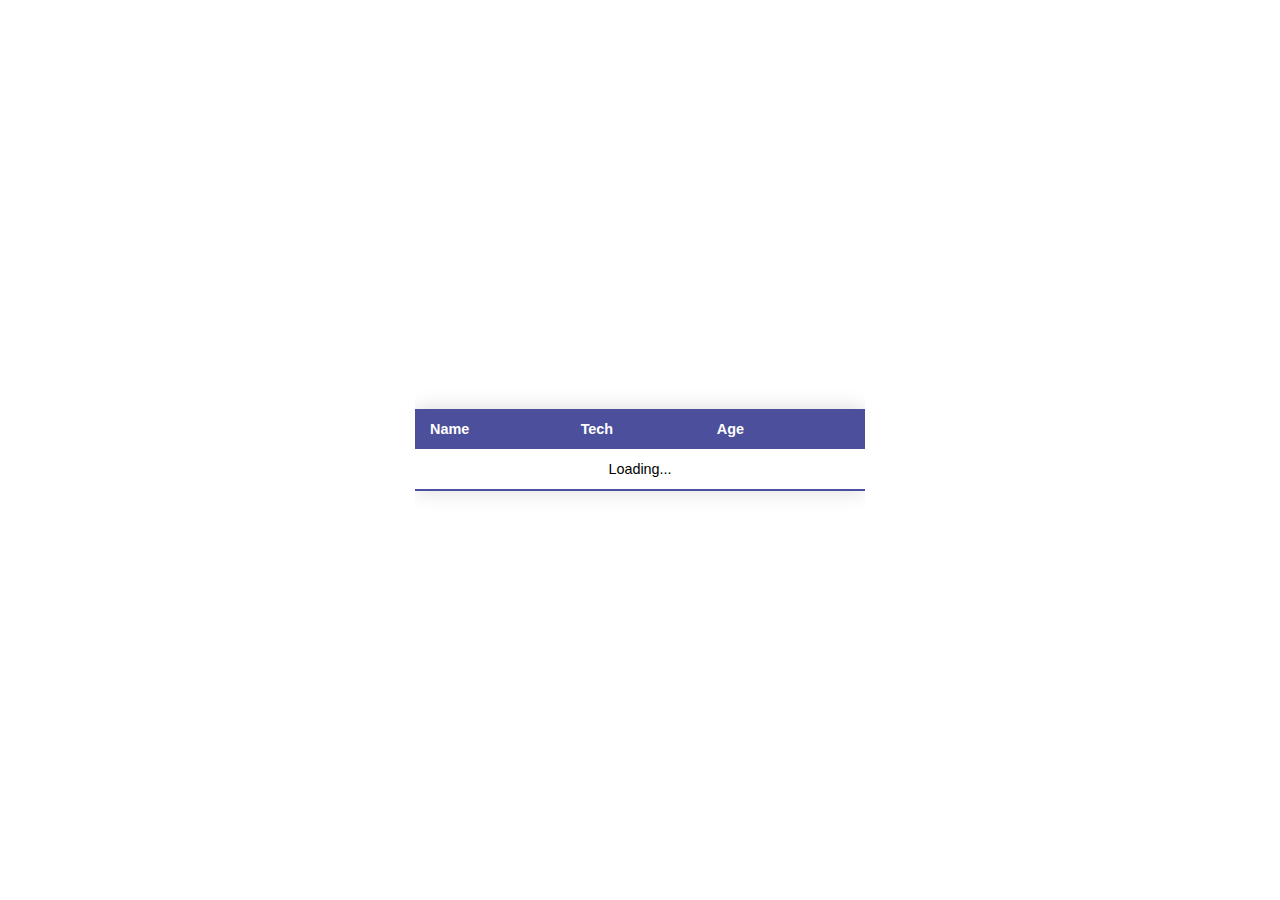
<file: src/index.html>
<!DOCTYPE html>
<html lang="en">
  <head>
    <meta charset="UTF-8">
    <meta name="viewport" content="width=device-width, initial-scale=1.0">
    <meta http-equiv="X-UA-Compatible" content="ie=edge">
    <title>FlowForma Task</title>
    <link rel="stylesheet" href="css/style.css">
  </head>
  <body>
    <div class="container">
        <table class="styled-table">
            <thead>
                <tr>
                    <th>Name</th>
                    <th>Tech</th>
                    <th style="min-width: 45px;">Age</th>
                </tr>
            </thead>
            <tbody id="table_content">
              <tr>
                <td colspan="3" style="text-align: center">Loading...</td>
              </tr>
            </tbody>
        </table>
    </div>
    <script type="module" src="js/main.js"></script>
  </body>
</html>
</file>
<file: src/css/style.css>
.styled-table {
    border-collapse: collapse;
    margin: 25px 0;
    font-size: 0.9em;
    font-family: sans-serif;
    min-width: 450px;
    box-shadow: 0 0 20px rgba(0, 0, 0, 0.15);
}

.styled-table thead tr {
    background-color: #4B4F9C;
    color: #ffffff;
    text-align: left;
}

.styled-table th,
.styled-table td {
    padding: 12px 15px;
    cursor: pointer;
}

.styled-table .th-sort-asc:hover::after{
    content: "\25be";
}



.styled-table th:hover::after{
    margin-left: 5px;
    content: "\25b4";
}

.styled-table .th-sort-desc:hover::after{
    content: "\25b4";
}

.styled-table .th-sort-asc::after{
    content: "\25b4";
}

.styled-table .th-sort-desc::after{
    content: "\25be";
}

.styled-table .th-sort-asc::after,
.styled-table .th-sort-desc::after{
    margin-left: 5px;
}

.styled-table .th-sort-asc,
.styled-table .th-sort-desc {
    background: rgba(0, 0, 0, 0.1);
}

.styled-table tbody tr {
    border-bottom: 1px solid #dddddd;
}

.styled-table tbody tr:nth-of-type(even) {
    background-color: #e9f3fa;
}

.styled-table tbody tr:last-of-type {
    border-bottom: 2px solid #4B4F9C;
}

.styled-table tbody tr:hover {
    color: #56BDEB;
}

.container{
    position: absolute;
    left: 50%;
    top: 50%;
    -webkit-transform: translate(-50%, -50%);
    transform: translate(-50%, -50%);
    max-height: 90vh; 
    overflow-y: auto;
}
</file>
